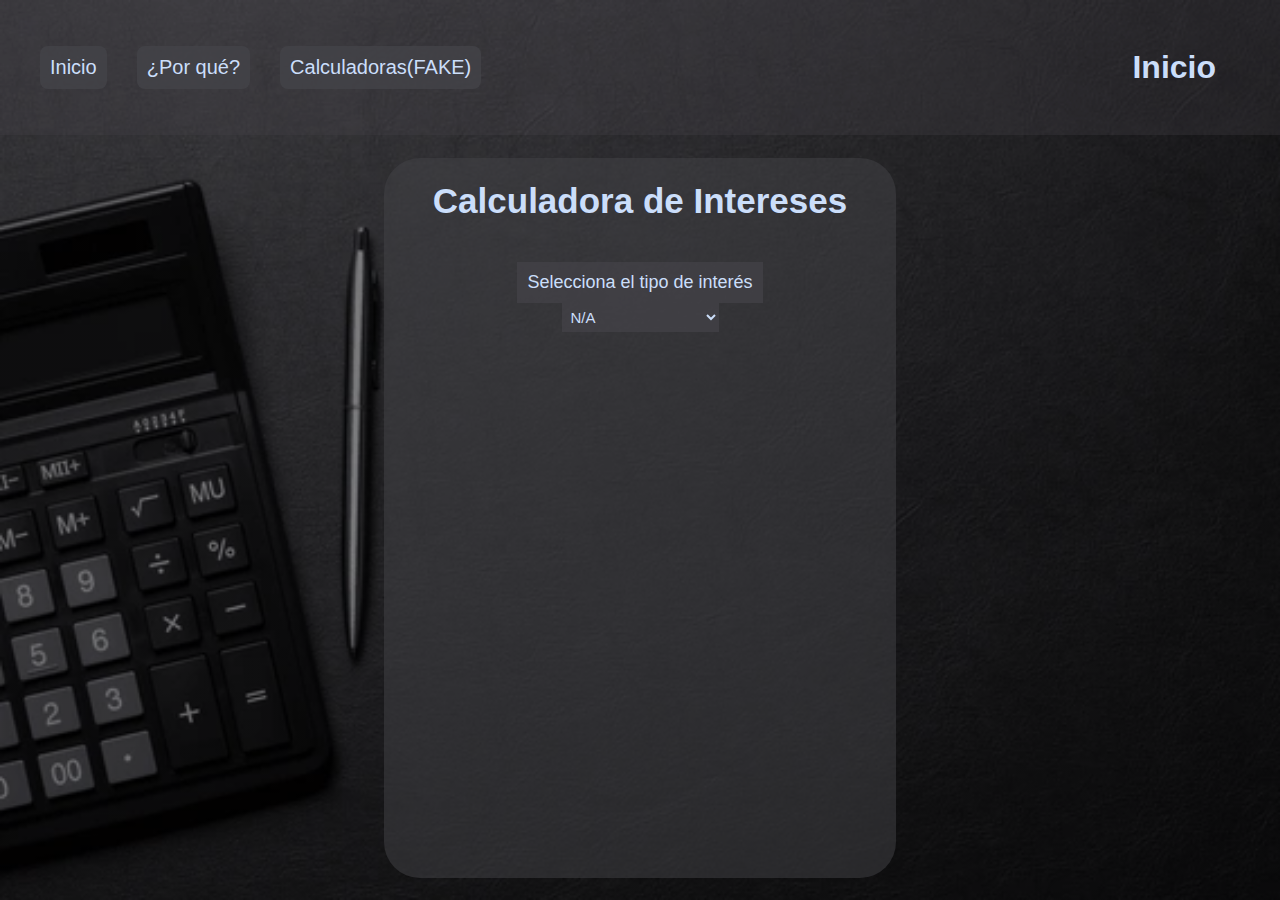
<file: index.html>
<!DOCTYPE html>
<html lang="es">
<head>
    <meta charset="UTF-8">
    <meta name="viewport" content="width=device-width, initial-scale=1.0">
    <title>Calculadora de intereses</title>
    <link rel="stylesheet" href="style.css">
</head>
<body>
    <header>
        <nav>
            <ul>
                <li><a href="">Inicio</a></li>
                <li><a href="why.html">¿Por qué?</a></li>
                <li><a href="">Calculadoras(FAKE)</a></li>
            </ul>
        </nav>
        <h1 id="titulo1">Inicio</h1>
    </header>
    <main>
        <section>
            <h1 class="titulo">Calculadora de Intereses</h1>
            <br>
                <label for="select-interes">Selecciona el tipo de interés</label>
                <select id="select-interes">
                    <option value="0">N/A</option>
                    <option value="1">Interés Simple</option>
                    <option value="2">Interés Compuesto</option>
                </select>
                <br>
                <form></form>
        </section>
    </main>
    <script src="style.js"></script>
    <script src="calculator.js"></script>
</body>
</html>
</file>
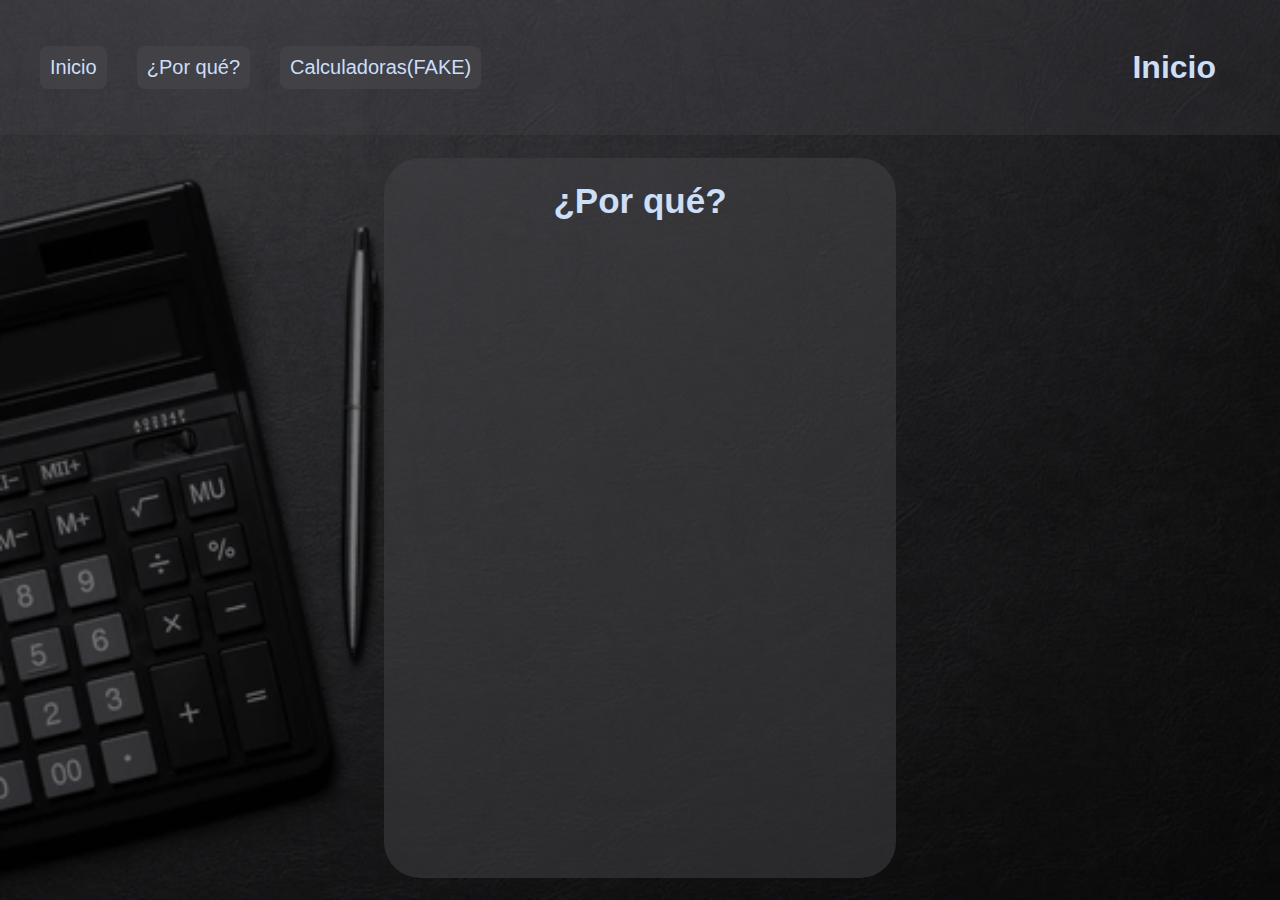
<file: why.html>
<!DOCTYPE html>
<html lang="es">
<head>
    <meta charset="UTF-8">
    <meta name="viewport" content="width=device-width, initial-scale=1.0">
    <title>Calculadora de intereses</title>
    <link rel="stylesheet" href="style.css">
</head>
<body>
    <header>
        <nav>
            <ul>
                <li><a href="index.html">Inicio</a></li>
                <li><a href="">¿Por qué?</a></li>
                <li><a href="">Calculadoras(FAKE)</a></li>
            </ul>
        </nav>
        <h1 id="titulo1">Inicio</h1>
    </header>
    <main>
        <section>
            <h1 class="titulo">¿Por qué?</h1>
            <br>
        </section>
    </main>
    <script src="style.js"></script>
    <script src="calculator.js"></script>
</body>
</html>
</file>
<file: style.css>
body {
    margin: 0;
    background-image: linear-gradient(rgba(0, 0, 0, 0.5),rgba(0, 0, 0, 0.5)), url("Assets/calculator-bg.webp");
    background-size: cover;
    position: relative;
}

header {
    width: 100vw;
    height: 10vh;
    background-color: rgba(68, 67, 72, 0.3);
    display: flex;
    flex-flow: row;
    box-sizing: border-box;
    align-items: center;
    transition: 0.6s;

    &:hover {
        height: 15vh;
    }
}

nav ul {
    display: flex;
    gap: 30px;
}

nav ul li {
    display: inline-block;
    background-color: rgba(68, 67, 72, 0.8);
    padding: 10px;
    border-radius: 8px;
    transition: 1s;

    &:hover {
        transform: scale(1.2);
    }
}

nav ul li a {
    font-size: 20px;
    color: #cbdefa;
    text-decoration: none;
    font-family: Impact, Haettenschweiler, 'Arial Narrow Bold', sans-serif;
}

#titulo1 {
    font-family: Impact, Haettenschweiler, 'Arial Narrow Bold', sans-serif;
    color: #cbdefa;
    margin-left: auto;
    margin-right: 5vw;
}

main {
    display: flex;
    justify-content: center;
    align-items: center;
    width: 100vw;
    height: 90vh;
    transition: 0.6s;
}

section {
    background-color: rgba(68, 67, 72, 0.5);
    width: 40vw;
    height: 80vh;
    border-radius: 36px;
    display: flex;
    flex-direction: column;
    align-items: center;
    overflow: hidden;
}

.titulo {
    font-size: 35px;
    font-family: Verdana, Geneva, Tahoma, sans-serif;
    color: #cbdefa;
}

label[for='select-interes'] {
    background-color: rgba(68, 67, 72, 0.7);
    padding: 10px;
    font-family: Verdana, Geneva, Tahoma, sans-serif;
    font-size: 18px;
    color: #cbdefa;
}

#select-interes {
    background-color: rgba(68, 67, 72, 0.7);
    color: #cbdefa;
    font-size: 15px;
    border: none;
    padding: 5px;
}

form {
    display: flex;
    flex-direction: column;
    align-items: center;
    overflow-y: auto;
}

form label {
    color: #cbdefa;
    font-family: Verdana, Geneva, Tahoma, sans-serif;
    font-size: 12px;
}

input {
    background-color: rgba(68, 67, 72, 0.7);
    color: #cbdefa;
}

form select {
    background-color: rgba(68, 67, 72, 0.7);
    color: #cbdefa;
    font-size: 12px;
    border: none;
    padding: 3px;
}

.tiny-number {
    width: 50px;
}

.label {
    background-color: rgba(68, 67, 72, 0.7);
    color: #cbdefa;
    font-size: 20px;
    border: none;
    padding: 3px;
}

.resultado {
    background-color: rgba(68, 67, 72, 0.7);
    color: #cbdefa;
    font-size: 20px;
    border: none;
    padding: 3px;
}
</file>
